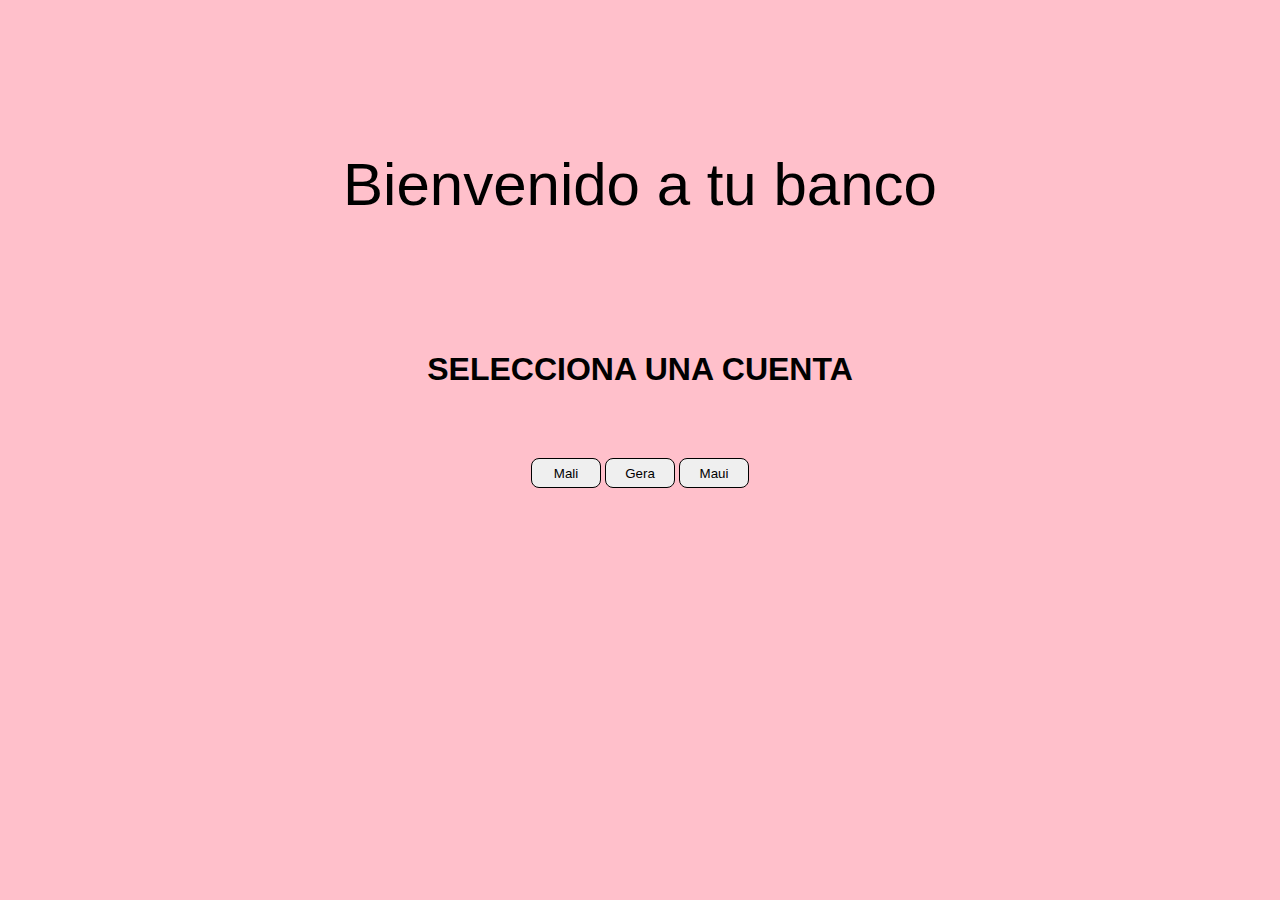
<file: index.html>
<!DOCTYPE html>
<html lang="en">
<head>
    <meta charset="UTF-8">
    <meta http-equiv="X-UA-Compatible" content="IE=edge">
    <meta name="viewport" content="width=device-width, initial-scale=1.0">
    <title>Cajero automatico</title>
    <script src="app.js"></script>
    <link rel="stylesheet" href="estilos.css">
</head>
<body>
    <div class="menu-container">
        Bienvenido a tu banco
    </div>
    <h1 class="subtitulo">SELECCIONA UNA CUENTA</h1>

    <div class="main-content-container">
        <button id="botones" onclick="pswdMali()" class="boton-mali">Mali</button>
        <button id="botones" onclick="pswdGera()" class="boton-gera">Gera</button>
        <button id="botones" onclick="pswdMaui()" class="boton-maui">Maui</button>
    </div>
    
</body>
</html>
</file>
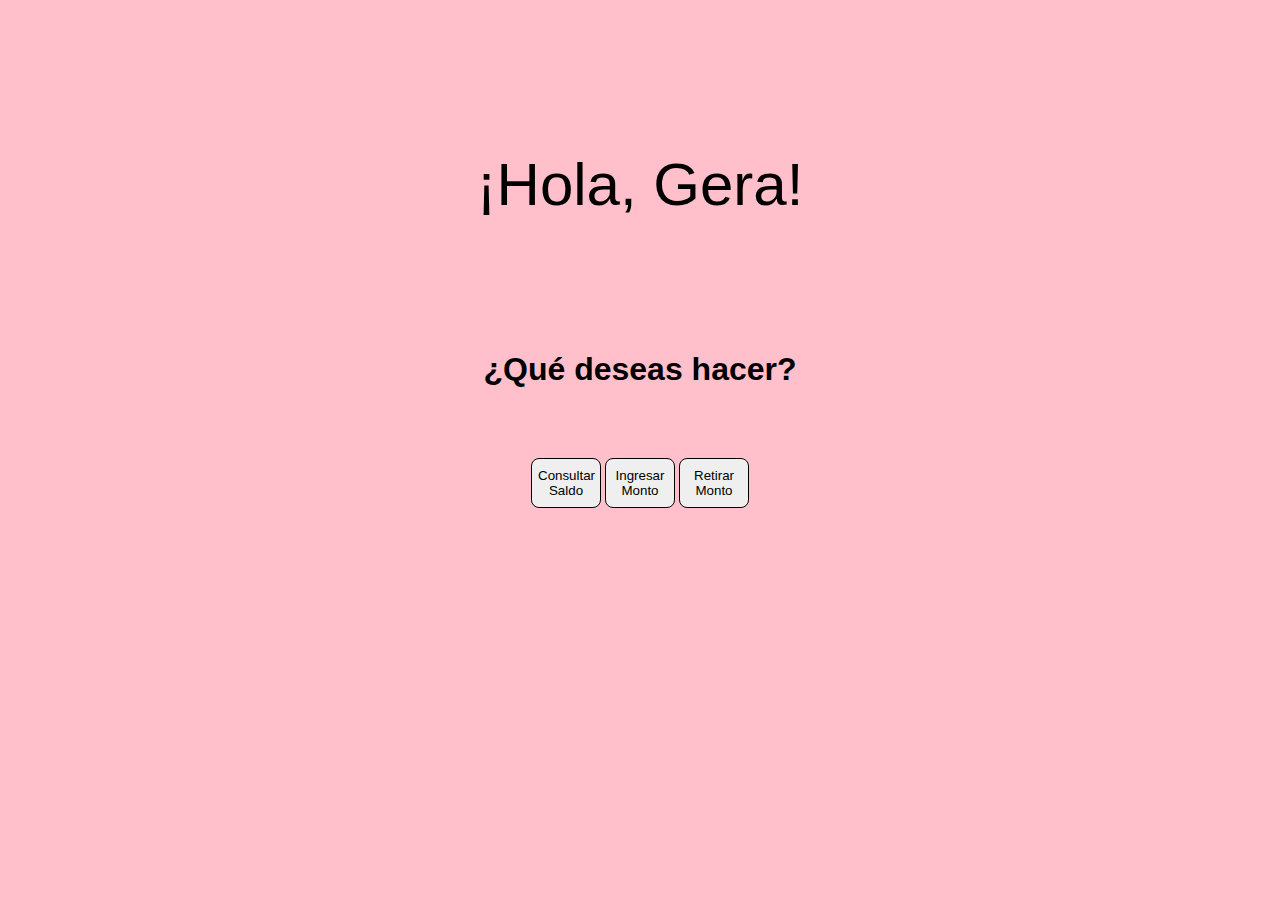
<file: gera.html>
<!DOCTYPE html>
<html lang="en">
<head>
    <meta charset="UTF-8">
    <meta http-equiv="X-UA-Compatible" content="IE=edge">
    <meta name="viewport" content="width=device-width, initial-scale=1.0">
    <title>Gera</title>
    <link rel="stylesheet" href="estilos.css">
    <script src="app.js"></script>
</head>
<body>
    <div class="menu-container">
        ¡Hola, Gera!
    </div>
    <h1 class="subtitulo">¿Qué deseas hacer?</h1>
    <div class="main-content-container">
            <button onclick="consultaGera()" class="btn-movimiemtos">Consultar Saldo</button>
            <button onclick="ingresarMontoGera()" class="btn-movimiemtos">Ingresar Monto</button>
            <button onclick="retirarMontoGera()" class="btn-movimiemtos">Retirar Monto</button>
        </div>
    
</body>
</html>
</file>
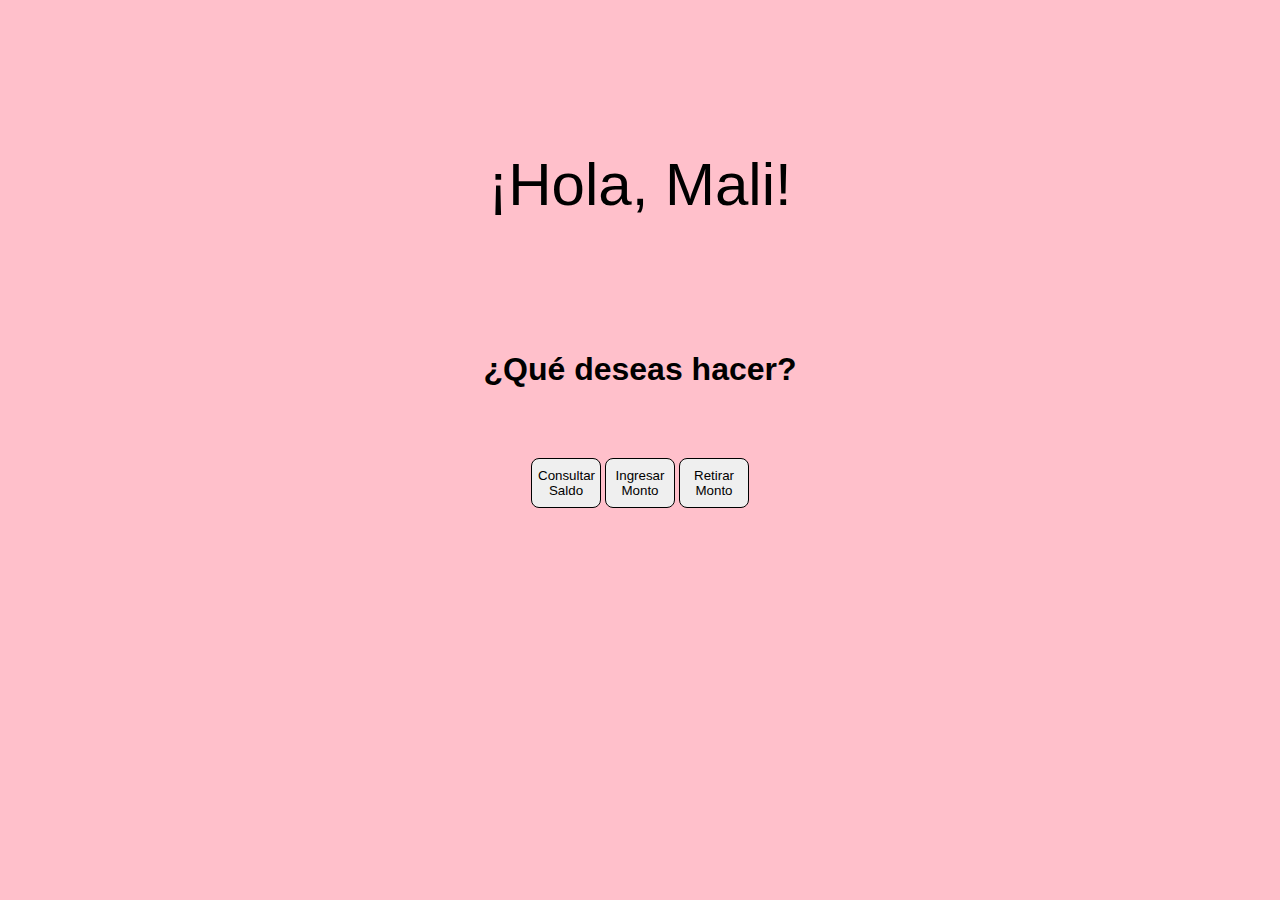
<file: mali.html>
<!DOCTYPE html>
<html lang="en">
<head>
    <meta charset="UTF-8">
    <meta http-equiv="X-UA-Compatible" content="IE=edge">
    <meta name="viewport" content="width=device-width, initial-scale=1.0">
    <title>Mali</title>
    <link rel="stylesheet" href="estilos.css">
    <script src="app.js"></script>
</head>
<body>
    <div class="menu-container">
        ¡Hola, Mali!
      </div>
      <h1 class="subtitulo">¿Qué deseas hacer?</h1>
      <div class="main-content-container">
              <button onclick="consultaMali()" class="btn-movimiemtos">Consultar Saldo</button>
              <button onclick="ingresarMontoMali()" class="btn-movimiemtos">Ingresar Monto</button>
              <button onclick="retirarMontoMali()" class="btn-movimiemtos">Retirar Monto</button>
      </div>
</body>
</html>
</file>
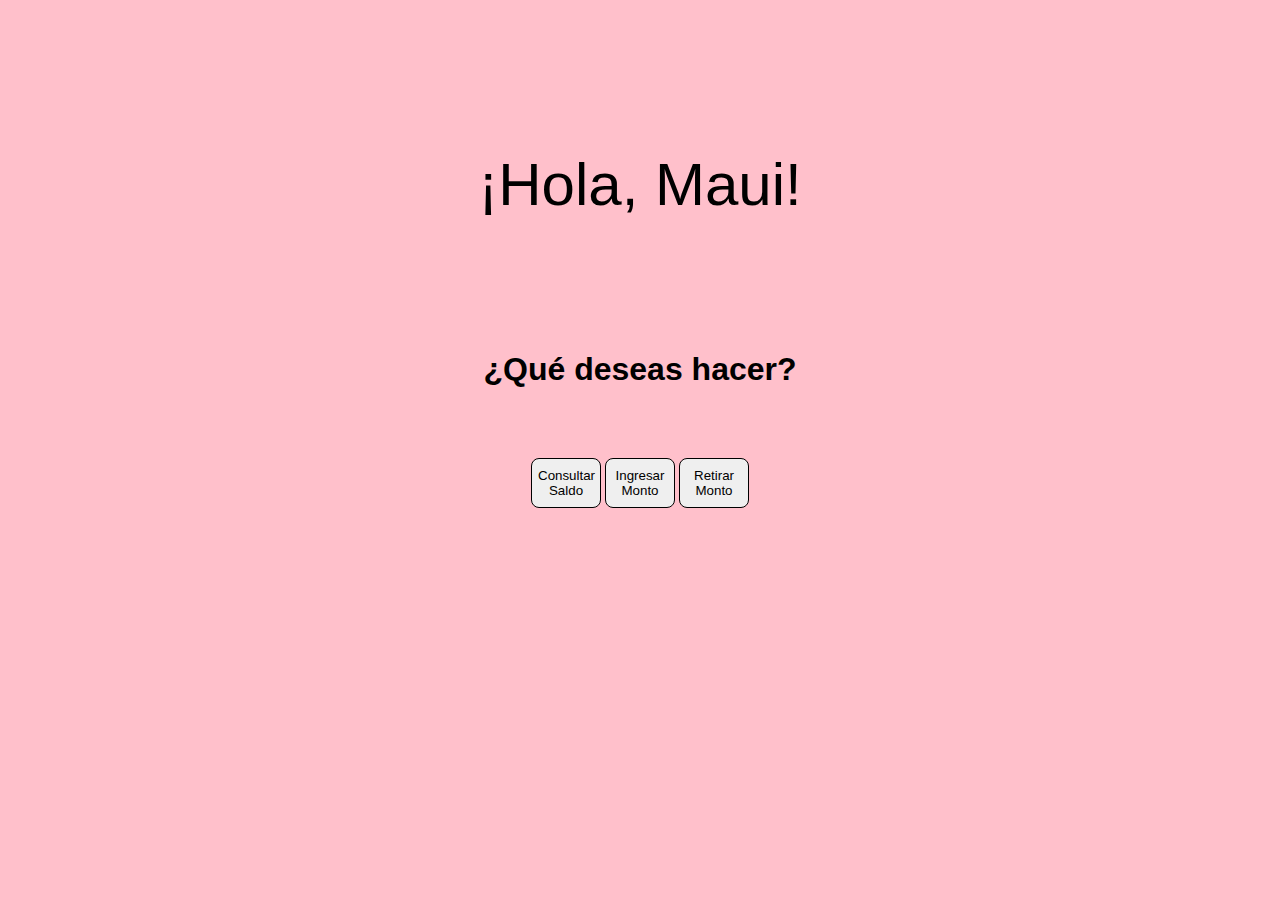
<file: maui.html>
<!DOCTYPE html>
<html lang="en">
<head>
    <meta charset="UTF-8">
    <meta http-equiv="X-UA-Compatible" content="IE=edge">
    <meta name="viewport" content="width=device-width, initial-scale=1.0">
    <title>Maui</title>
    <link rel="stylesheet" href="estilos.css">
    <script src="app.js"></script>
</head>
<body>
    <div class="menu-container">
        ¡Hola, Maui!
    </div>
    <h1 class="subtitulo">¿Qué deseas hacer?</h1>
    <div class="main-content-container">
              <button onclick="consultaMaui()" class="btn-movimiemtos">Consultar Saldo</button>
              <button onclick="ingresarMontoMaui()" class="btn-movimiemtos">Ingresar Monto</button>
              <button onclick="retirarMontoMaui()" class="btn-movimiemtos">Retirar Monto</button>
          </div>
      
</body>
</html>
</file>
<file: estilos.css>
body{
    background-color: pink;
}

.menu-container{
    text-align: center;
    font-family: 'Gill Sans', 'Gill Sans MT', Calibri, 'Trebuchet MS', sans-serif;
    font-size: 60px;
    height: 20vh;
    margin-top: 150px;
}

.subtitulo{
    text-align: center;
    font-family: 'Gill Sans', 'Gill Sans MT', Calibri, 'Trebuchet MS', sans-serif;
}

.main-content-container{
    margin-top: 70px;
    text-align: center;
    justify-content: center;
}

.boton-mali:hover{
    background-color: pink;
    color: green;
    border: none;
}
.boton-gera:hover{
    background-color: pink;
    color: green;
    border: none;
}
.boton-maui:hover{
    background-color: pink;
    color: green;
    border: none;
}
.boton-mali{
    border-radius: 8px;
    border: 1px solid;
    width: 70px;
    height: 30px;
}

.boton-gera{
    border-radius: 8px;
    border: 1px solid;
    width: 70px;
    height: 30px;
}
.boton-maui{
    border-radius: 8px;
    border: 1px solid;
    width: 70px;
    height: 30px;
}
.btn-movimiemtos{
    border-radius: 8px;
    border: 1px solid;
    width: 70px;
    height: 50px;
}
.btn-movimiemtos:hover{
    background-color: pink;
    color: green;
    border: none;
}
</file>
